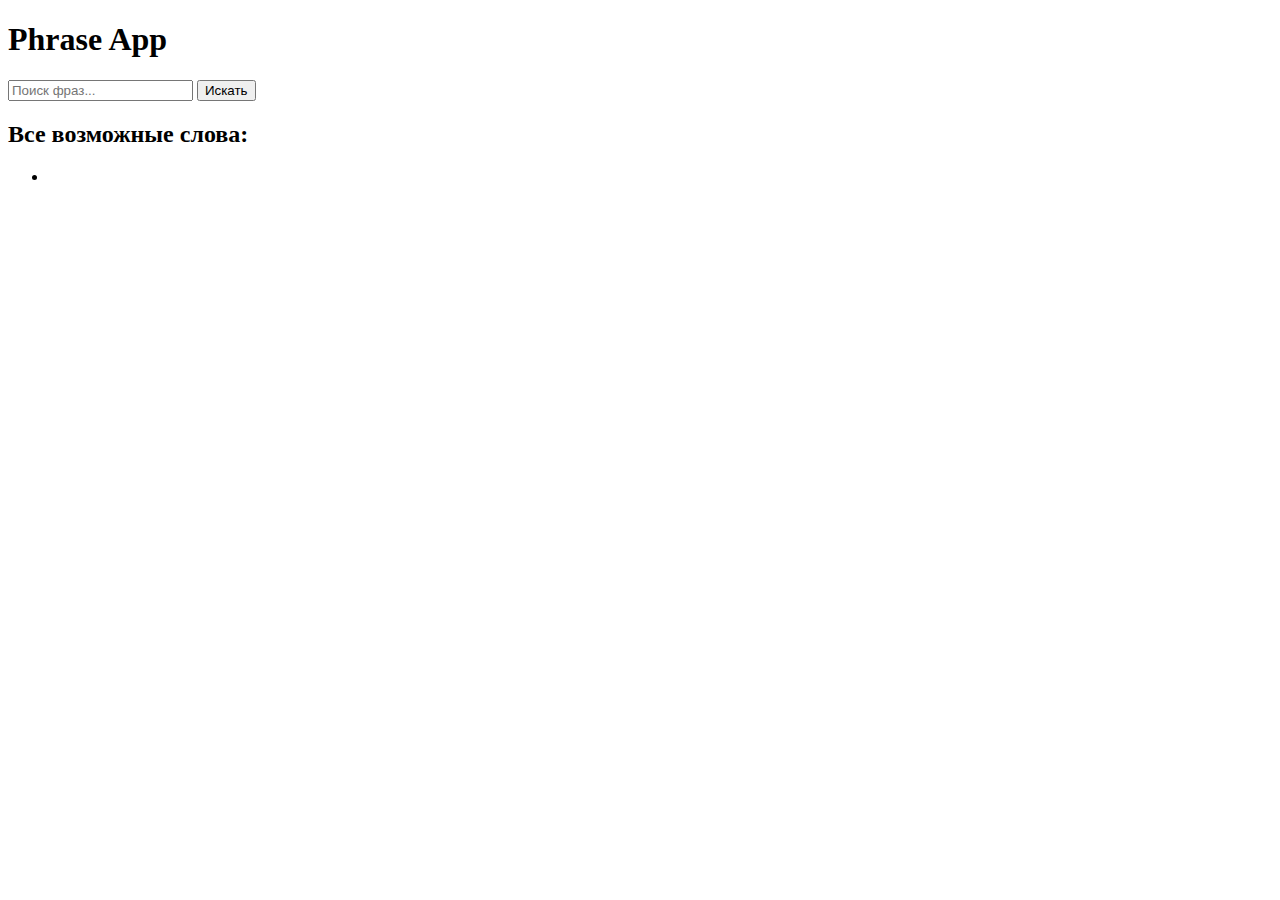
<file: src/main/resources/templates/index.html>
<!DOCTYPE html>
<html xmlns:th="http://www.thymeleaf.org">
<head>
    <title>Phrase App</title>
    <link rel="stylesheet" type="text/css" th:href="@{/css/style.css}">
</head>
<body>
<h1>Phrase App</h1>
<form action="/search" method="get">
    <input type="text" name="query" placeholder="Поиск фраз...">
    <button type="submit">Искать</button>
</form>
<h2 >Все возможные слова:</h2>
<ul>
    <li  th:each="word : ${words}">
        <a th:href="@{/phrase/{word}(word=${word})}">
            <span th:text="${word}"></span>
        </a>
    </li>
<!--    <li  th:each="definition : ${definitions}">-->
<!--    <a th:href="@{/phrase/{definition}(word=${definition})}">-->
<!--        <span th:text="${definition}"></span>-->
<!--    </a>-->
<!--    </li>-->
</ul>
</body>
</html>
</file>
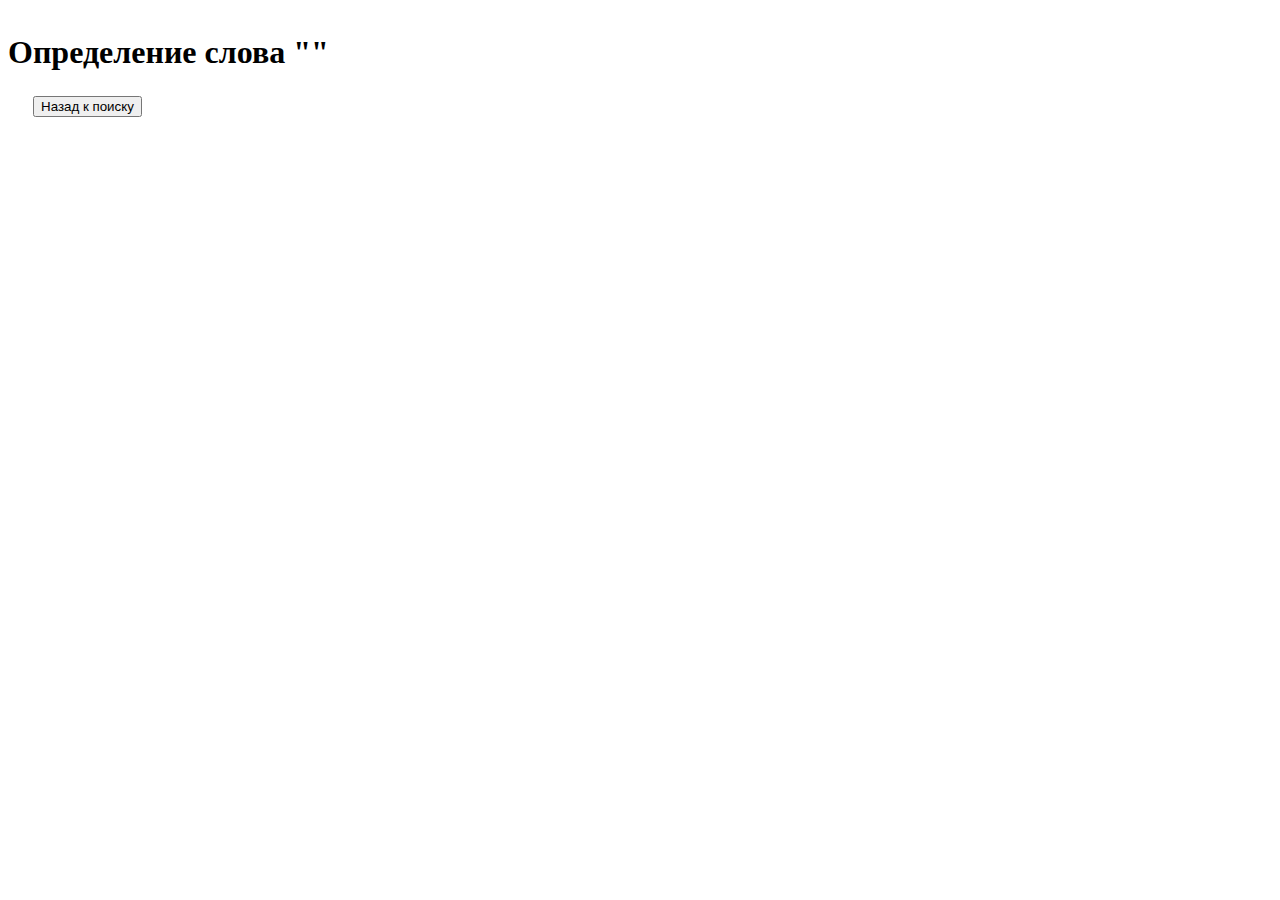
<file: src/main/resources/templates/phrase.html>
<!DOCTYPE html>
<html xmlns:th="http://www.thymeleaf.org">
<head>
    <title>Определение слова - Phrase App</title>
    <link rel="stylesheet" type="text/css" th:href="@{/css/style.css}">
</head>
<body>
<b><h1>Определение слова "<span style="font-size: 46px" th:text="${word}"></span>"</h1></b>
<p style="margin-left: 25px" th:text="${definition}"></p>
<button style="margin-left: 25px" type="submit" onclick="history.back()">Назад к поиску</button>


</body>
</html>
</file>
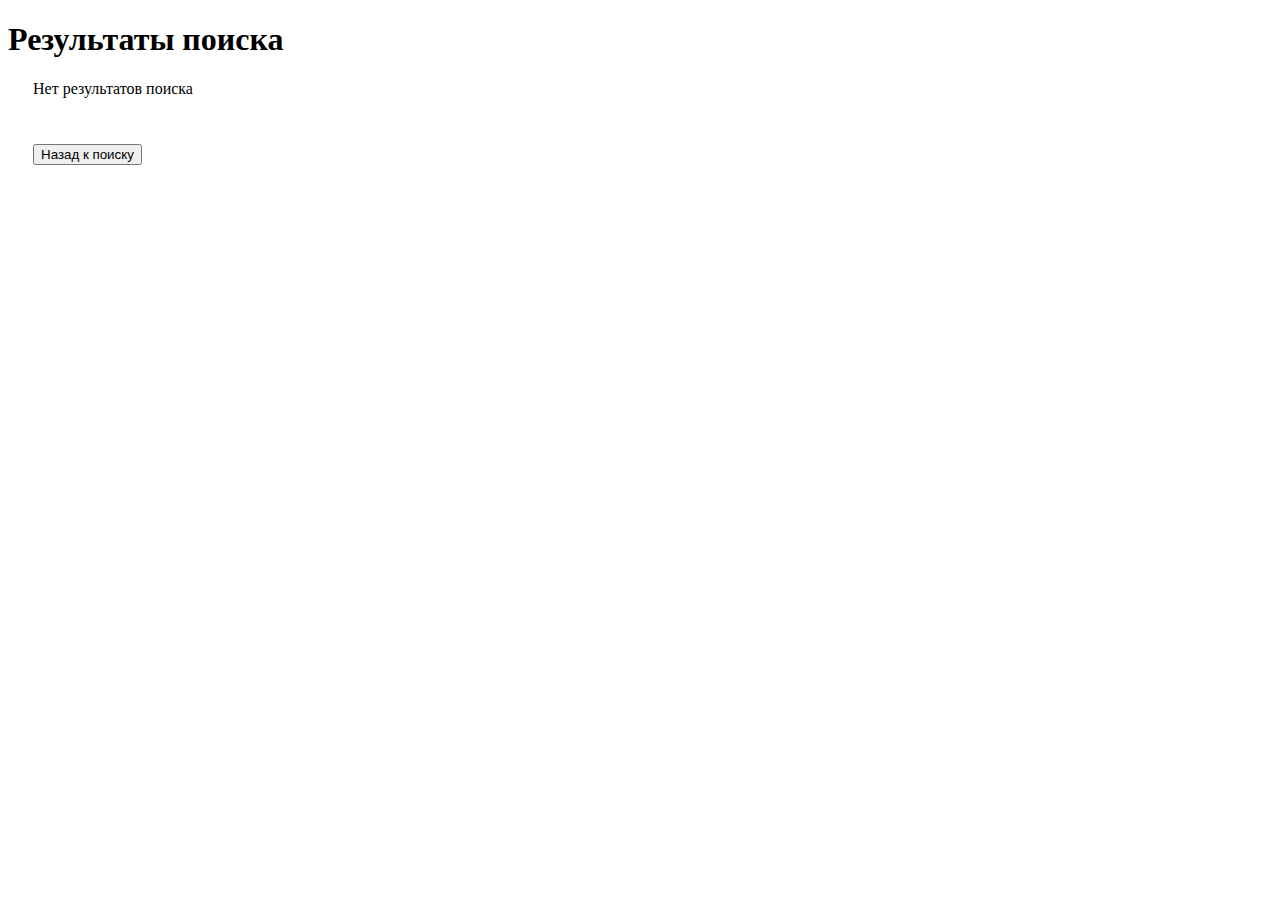
<file: src/main/resources/templates/search.html>
<!DOCTYPE html>
<html xmlns:th="http://www.thymeleaf.org">
<head>
    <title>Результаты поиска - Phrase App</title>
    <link rel="stylesheet" type="text/css" th:href="@{/css/style.css}">
</head>
<body>
<h1>Результаты поиска</h1>
<p style="margin-left: 25px" th:if="${#lists.isEmpty(results)}">Нет результатов поиска</p>
<b><p style="margin-left: 25px; font-size: 46px" th:text="${word}"></p></b>
<p style="margin-left: 25px" th:text="${results}"></p>
<button style="margin-left: 25px" type="submit" onclick="history.back()">Назад к поиску</button>
</body>
</html>
</file>
